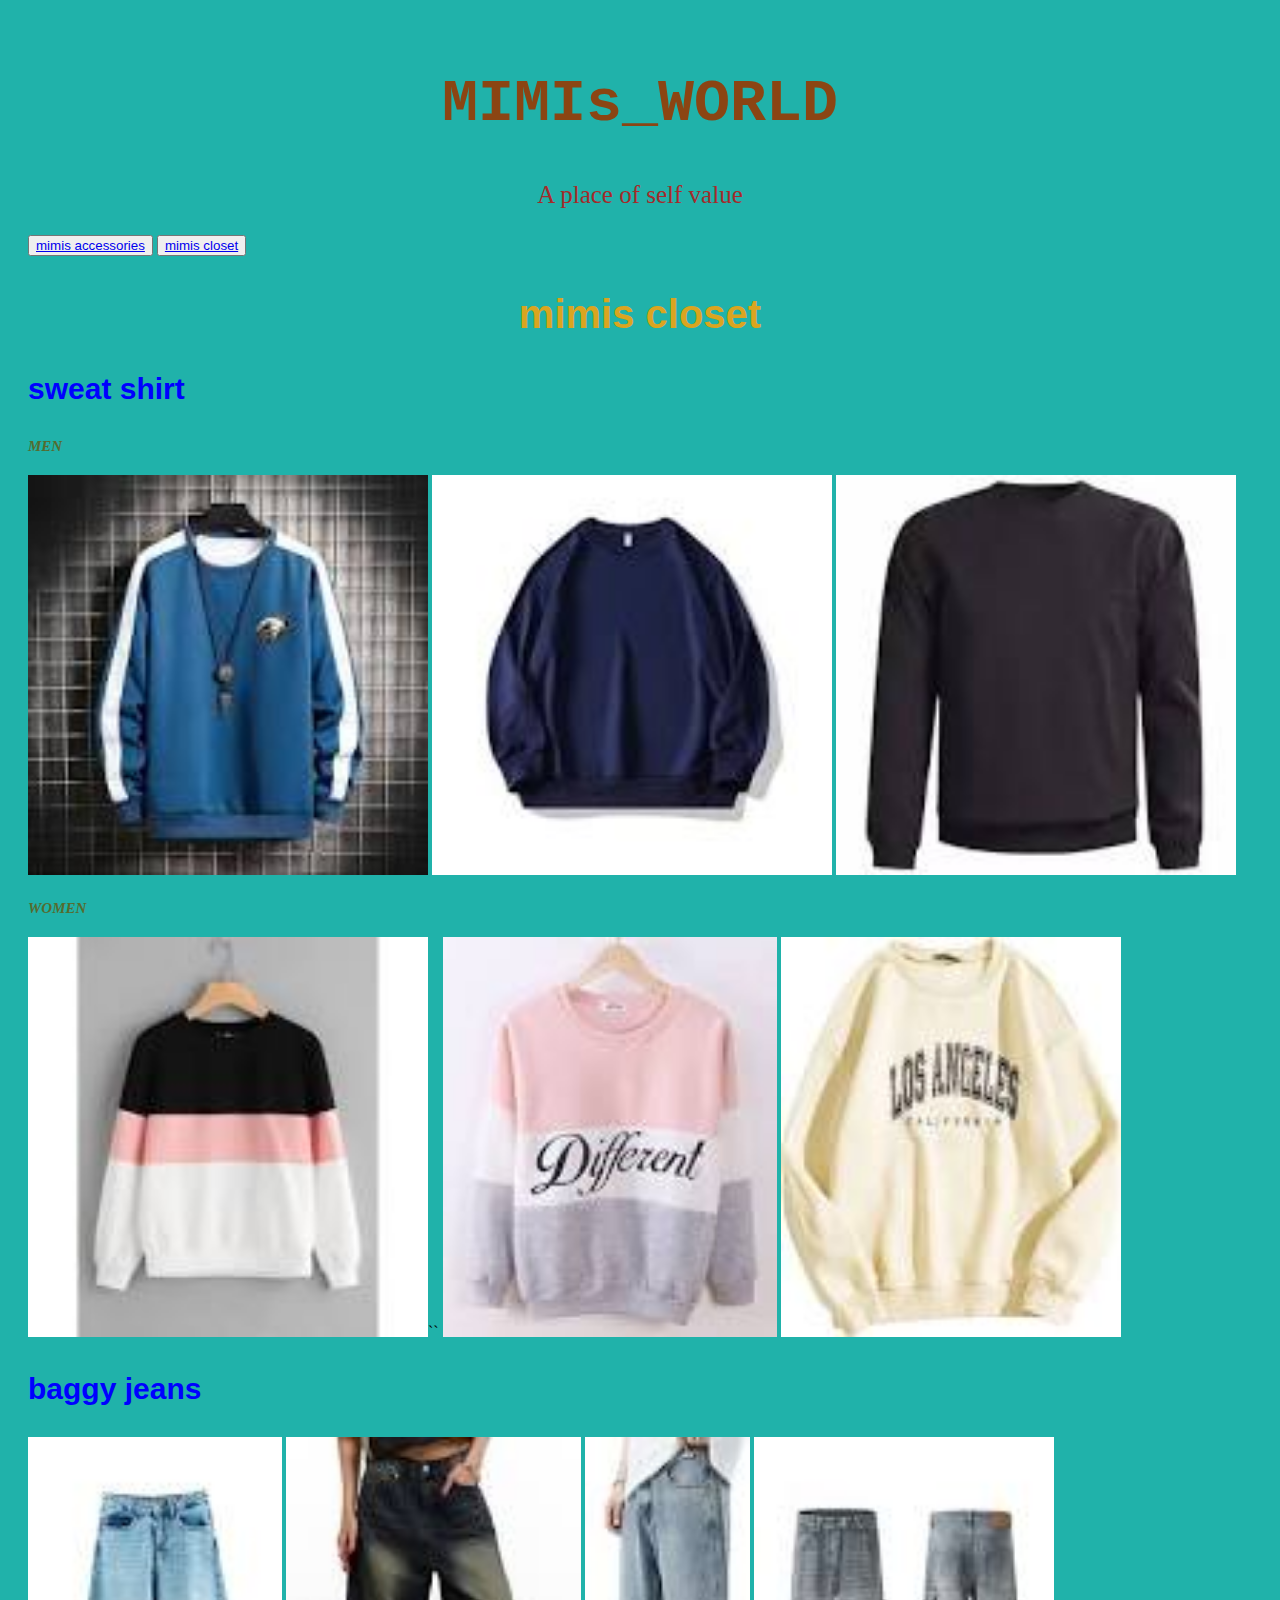
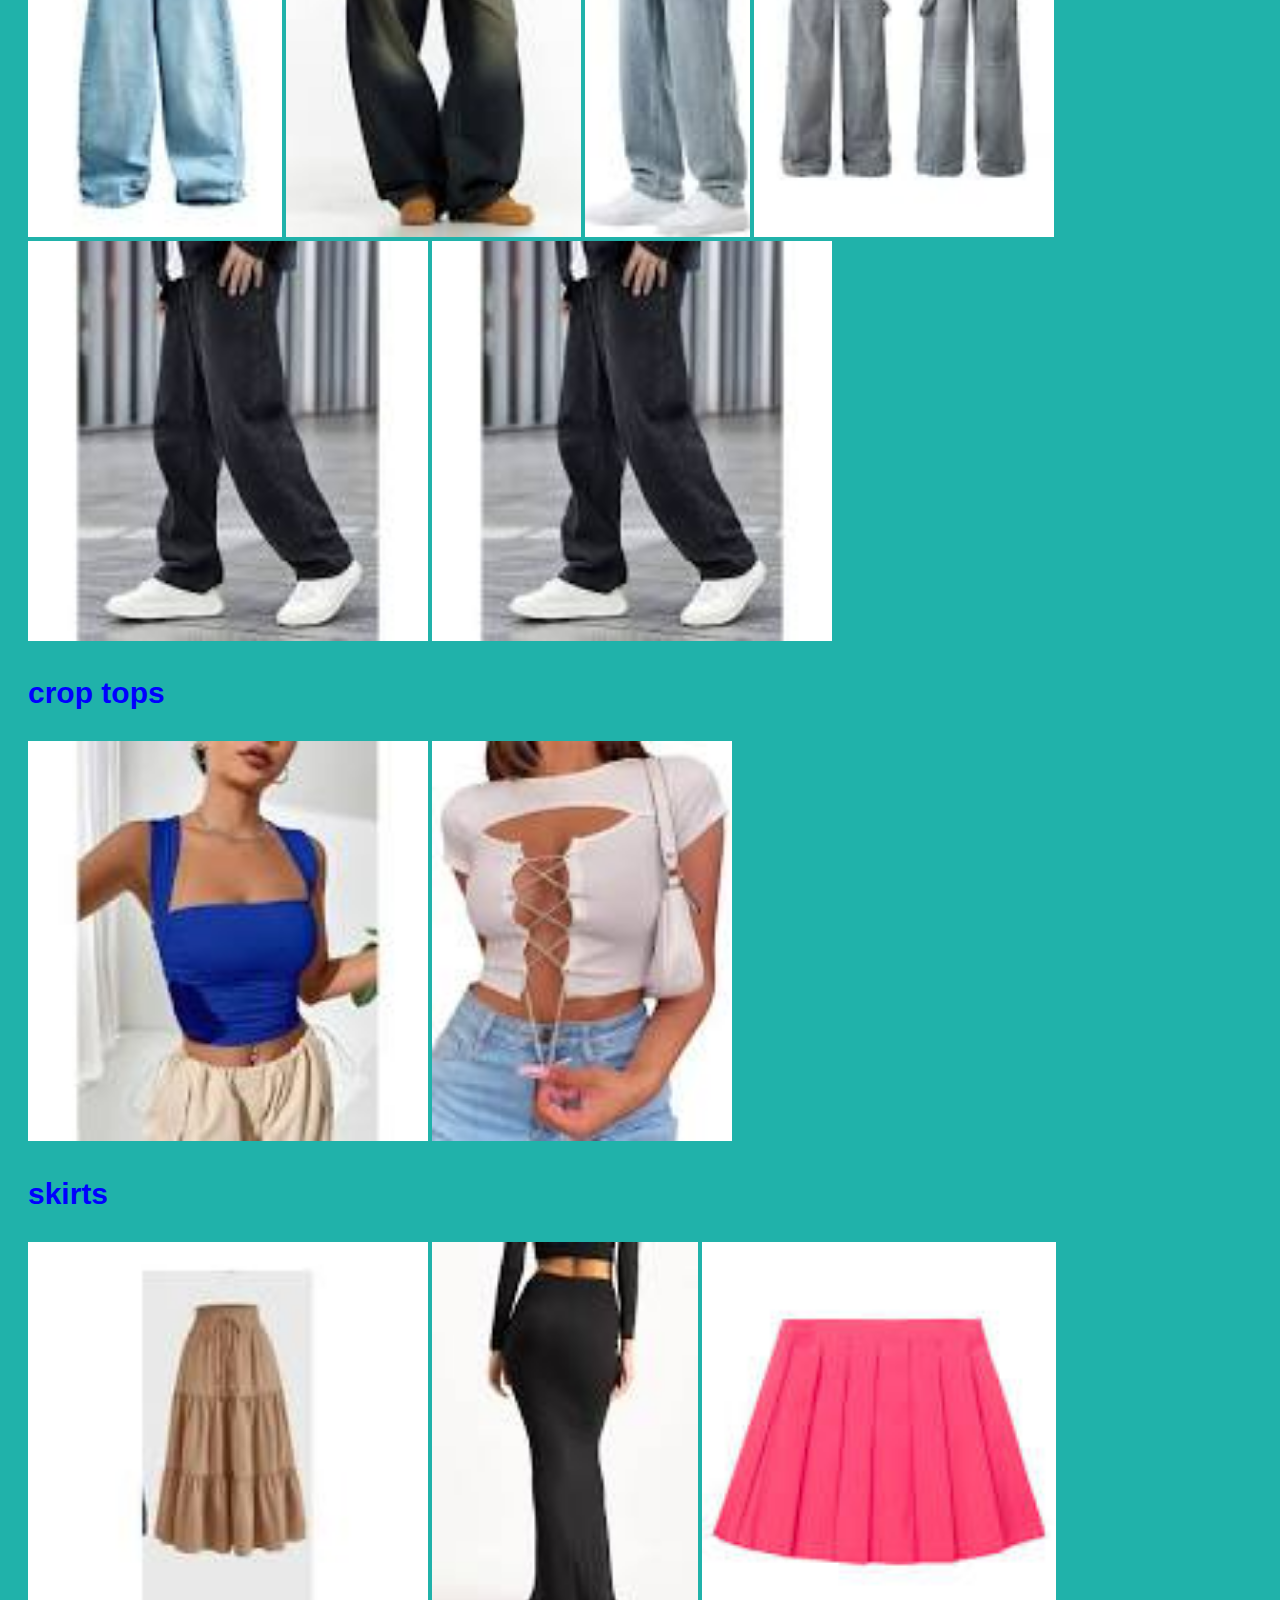
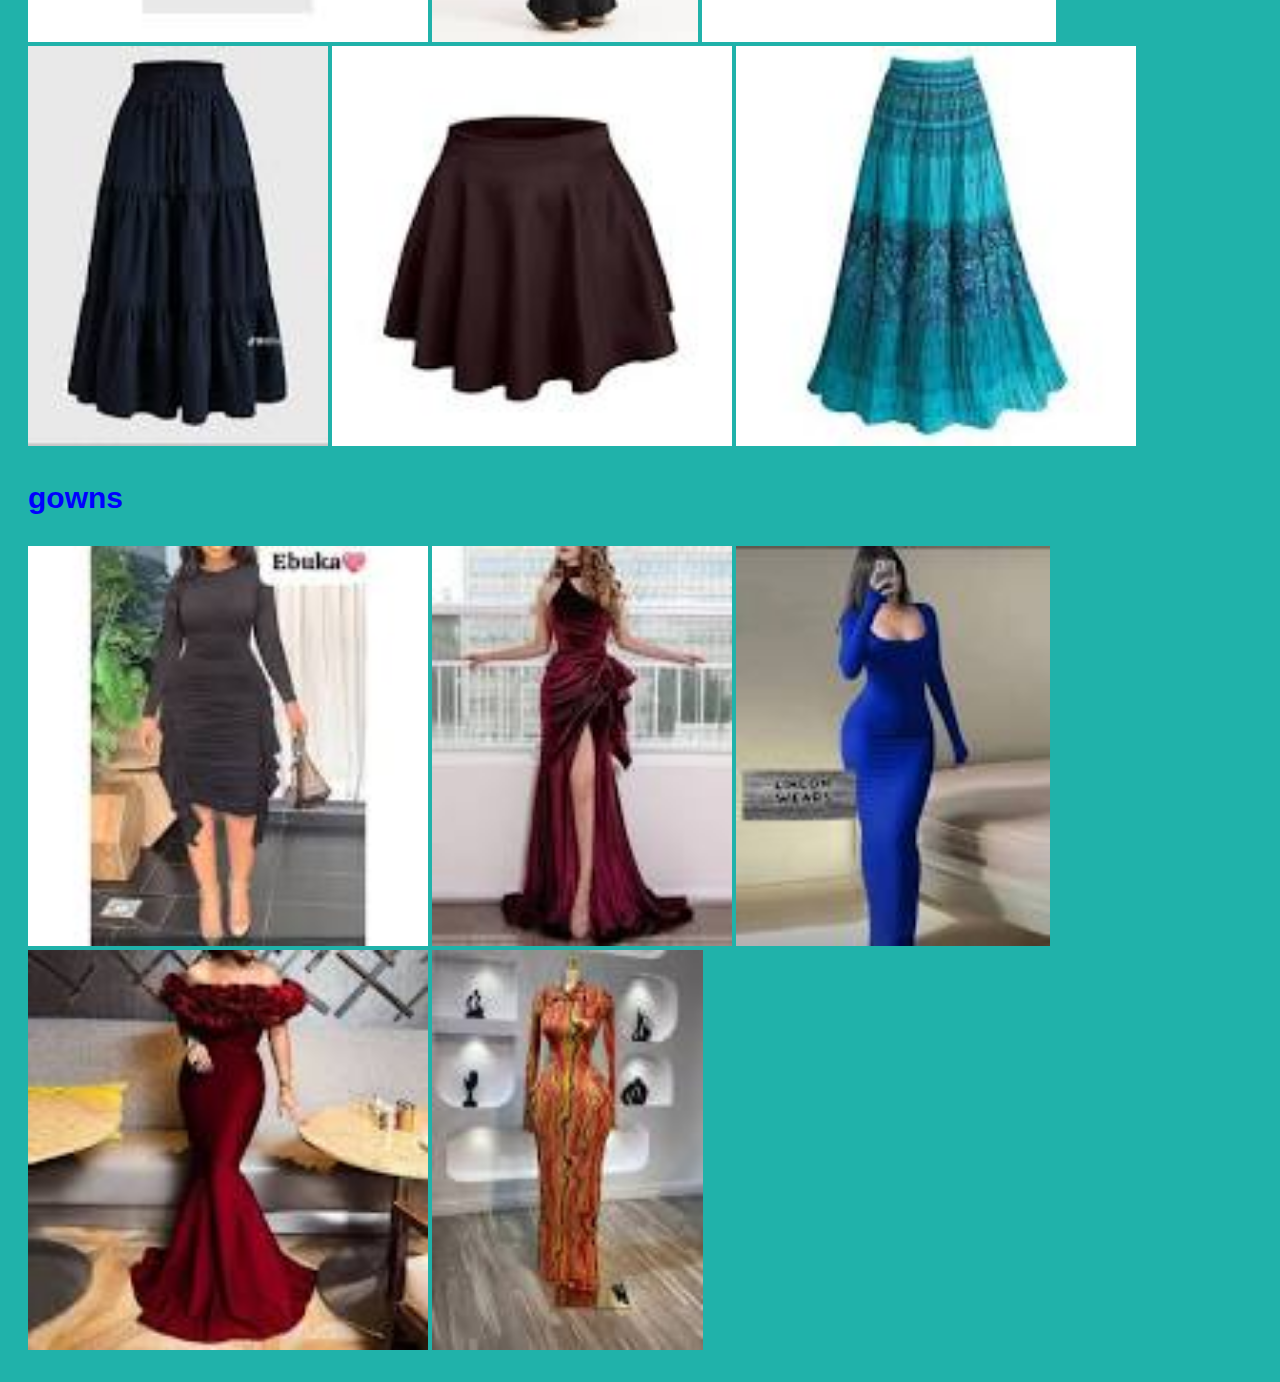
<file: index.html>
<!DOCTYPE html>
<html lang="en">

<head>
    <meta charset="UTF-8">
    <meta name="viewport" content="width=device-width, initial-scale=1.0">
    <link rel="stylesheet" href="css/index.css">

    <title>MIMIs_WORLD</title>
</head>

<body>
    <h1 class="mimi">MIMIs_WORLD</h1>
    <p id="page">A place of self value</p>
    <button class="button">
        <a href="second page.html">mimis accessories</a>
    </button>
    <button class="button">
        <a href="index.html">mimis closet</a>
    </button>
    <h2 class="h2">mimis closet</h2>
    <div>
        <h3 class="h3">sweat shirt</h3>
    </div>
    <h4 class="h4">MEN</h4>
    <img src="img/sweat shirt men 3.jfif" alt="">
    <img src="img/sweat shirt men1.jfif" alt="">
    <img src="img/sweat shirt men2.jfif" alt="">
    <h4 class="h4">WOMEN</h4>
    <img src="img/sweat shirt women 1.jfif" alt="">``
    <img src="img/sweat shirt women 2.jfif" alt="">
    <img src="img/sweat shirt women 3.jfif" alt="">
    <h3 class="h3">baggy jeans</h3>
    <img src="img/bagg.jfif" alt="">
    <img src="img/baggi.jfif" alt="">
    <img src="img/baggie.jfif" alt="">
    <img src="img/baggy.jfif" alt="">
    <img src="img/bagy.jfif" alt="">
    <img src="img/bagy.jfif" alt="">
    <h3 class="h3">crop tops</h3>
    <img src="img/crop.jfif" alt="">
    <img src="img/croppy.jfif" alt="">
    <h3 class="h3">skirts</h3>
    <img src="img/imacarri.jfif" alt="">
    <img src="img/max.jfif" alt="">
    <img src="img/ski.jfif" alt="">
    <img src="img/skir.jfif" alt="">
    <img src="img/skirty.jfif" alt="">
    <img src="img/skirt.jfif" alt="">
    <h3 class="h3">gowns</h3>
    <img src="img/gown.jfif" alt="">
    <img src="img/gownn.jfif" alt="">
    <img src="img/gowns.jfif" alt="">
    <img src="img/gowww.jfif" alt="">
    <img src="img/imagegown.jfif" alt="">
</body>

</html>
</file>
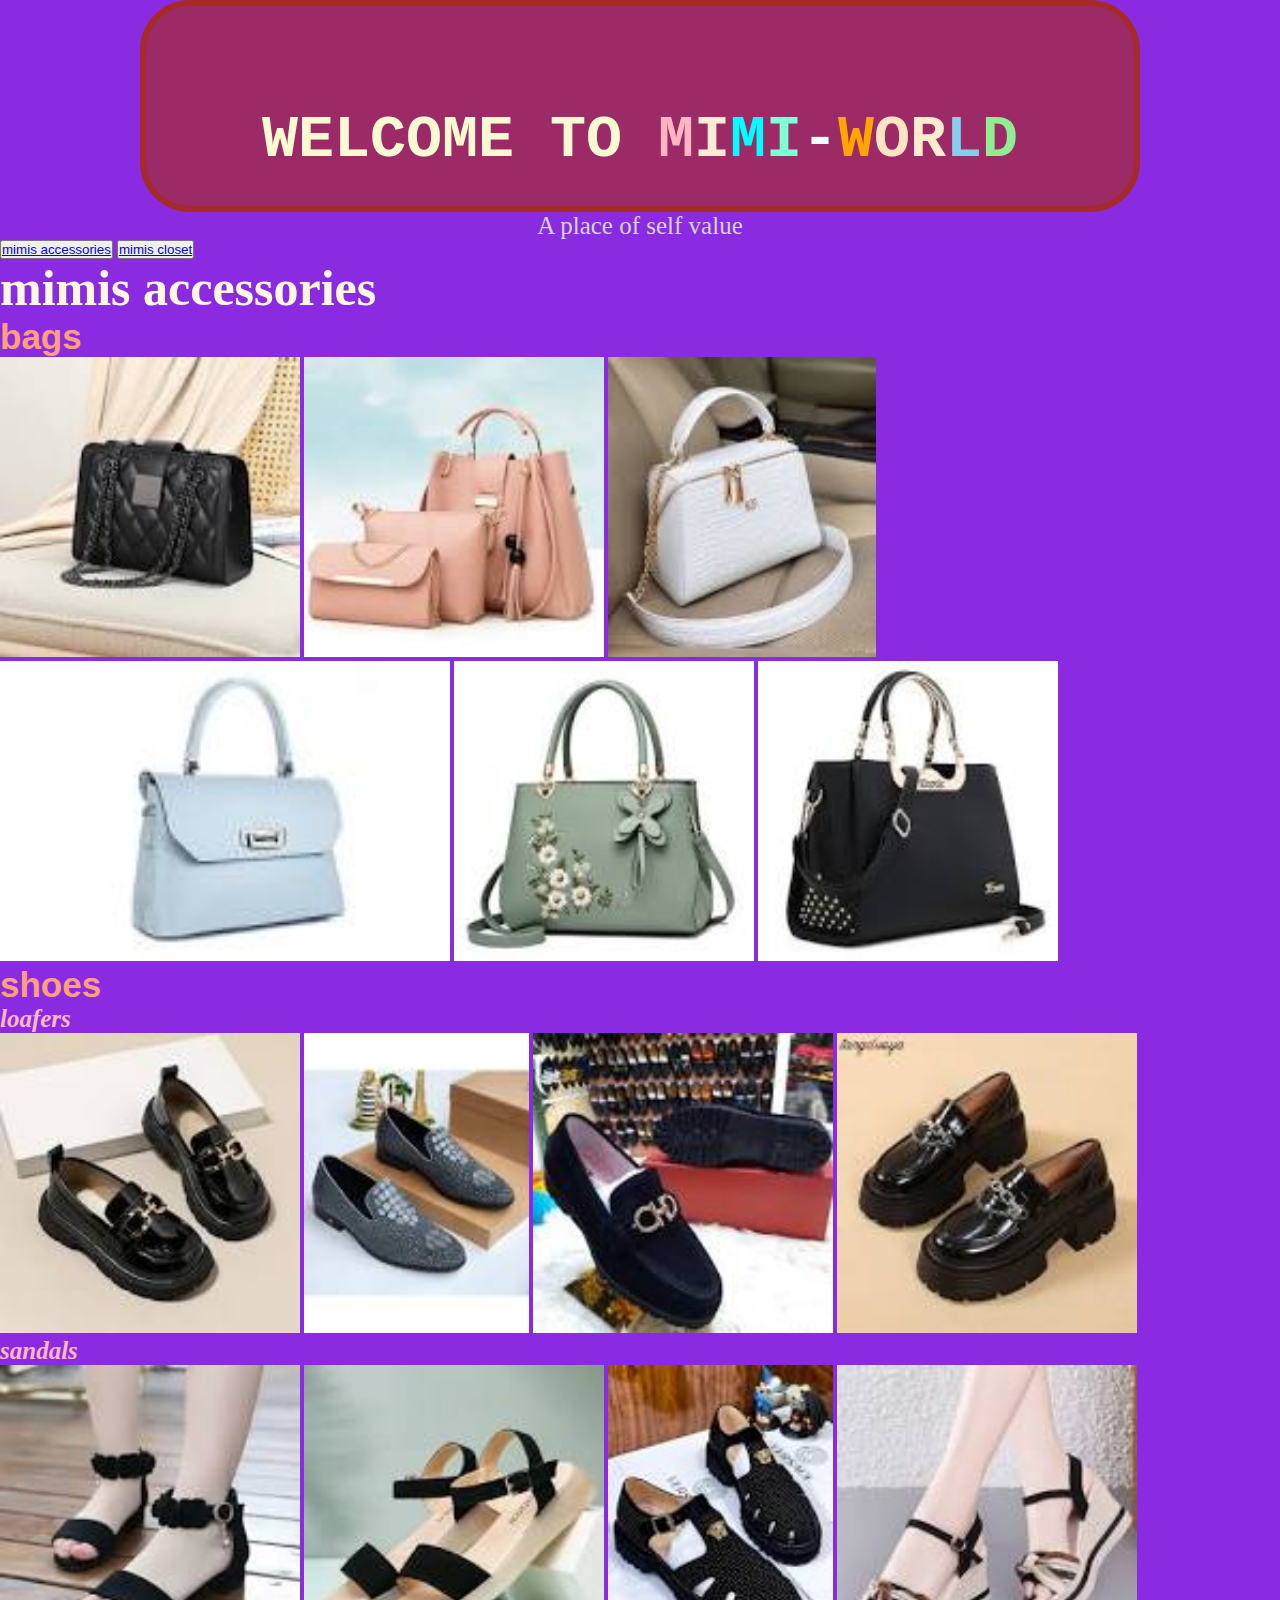
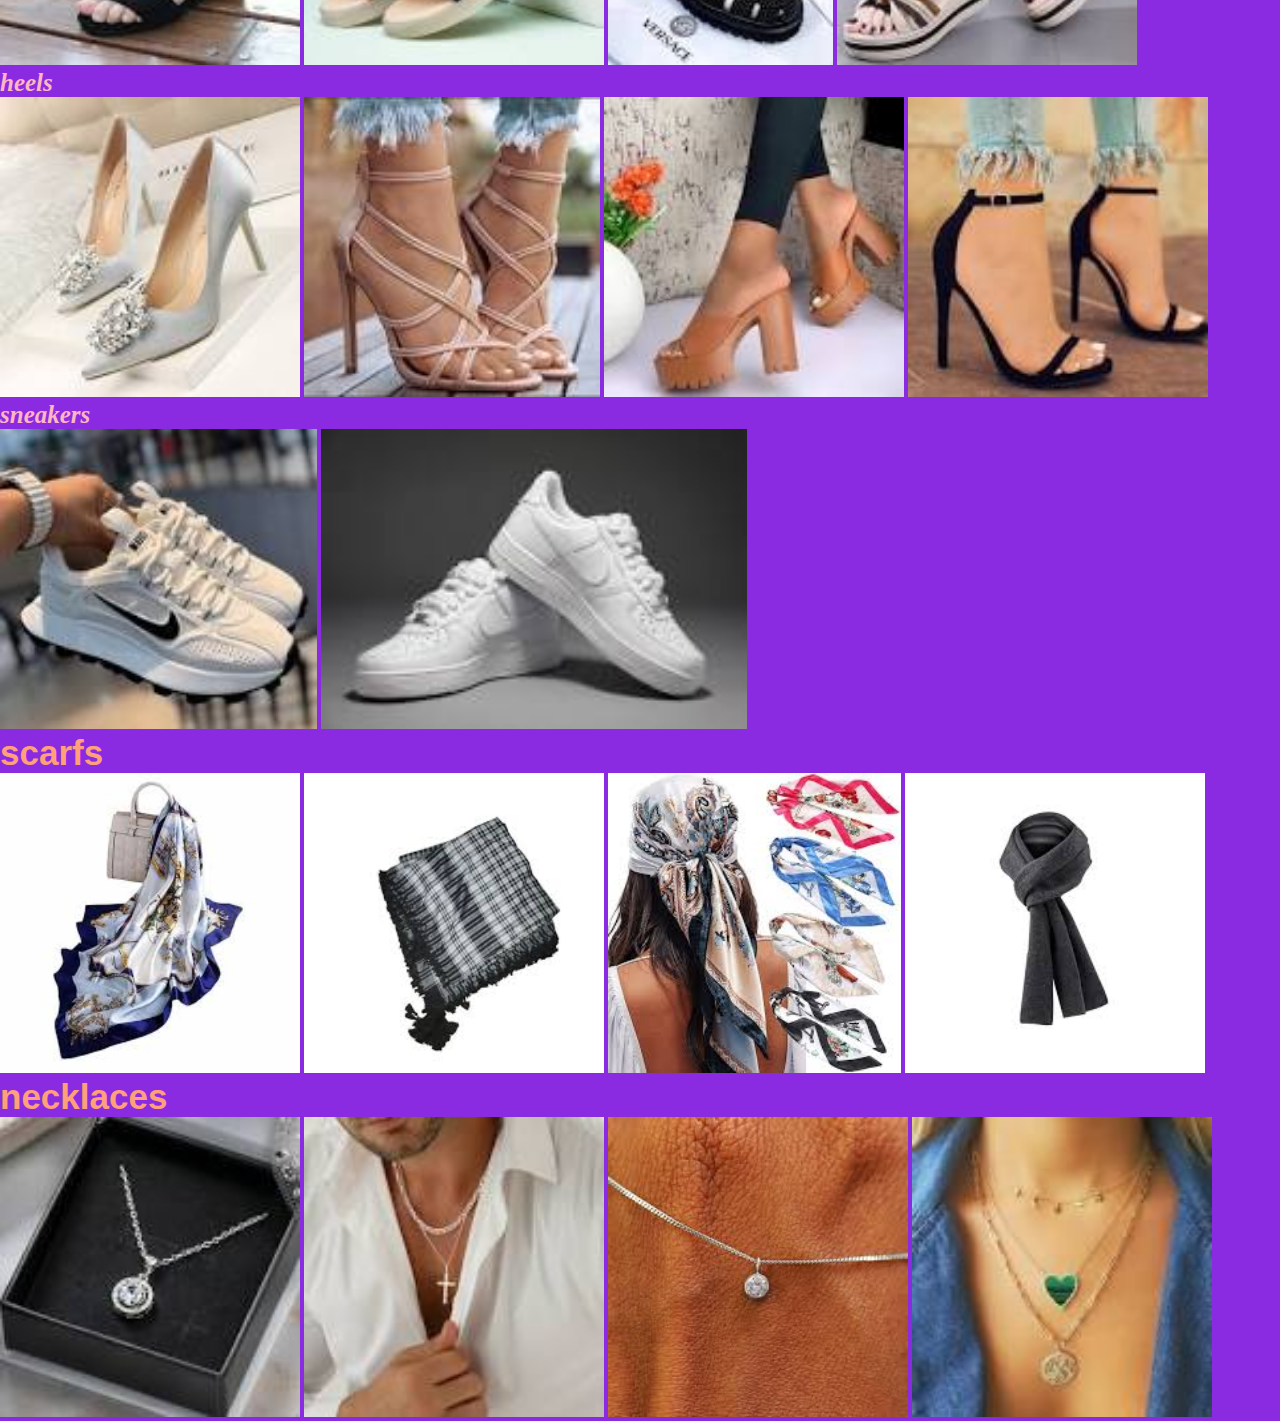
<file: second page.html>
<!DOCTYPE html>
<html lang="en">

<head>
    <meta charset="UTF-8">
    <meta name="viewport" content="width=device-width, initial-scale=1.0">
    <title>Document</title>
    <link rel="stylesheet" href="css/second page.css">

</head>

<body>
    <h1 class="mimi">WELCOME TO <span class="m">M</span><span class="i">I</span><span class="M">M</span><span class="I">I</span><span class="k">-</span><span class="w">W</span><span class="o">O</span><span class="r">R</span><span class="l">L</span><span class="d">D</span></h1>
    <p id="page">A place of self value</p>
    <button class="button">
        <a href="second page.html">mimis accessories</a>
    </button>
    <button class="button">
        <a href="index.html">mimis closet</a>
    </button>
    <h2 class="acc">mimis accessories</h2>
    <h3>bags</h3>
    <div>
        <img src="img/b.jfif" alt="">
        <img src="img/ba.jfif" alt="">
        <img src="img/baa.jfif" alt="">
        <img src="img/baaa.jfif" alt="">
        <img src="img/bb.jfif" alt="">
        <img src="img/bbaa.jfif" alt="">
    </div>
    <h3>shoes</h3>
    <h4>loafers</h4>
    <img src="img/loaf.jfif" alt="">
    <img src="img/loafe.jfif" alt="">
    <img src="img/loafer.jfif" alt="">
    <img src="img/loafers.jfif" alt="">
    <h4>sandals</h4>
    <img src="img/san.jfif" alt="">
    <img src="img/sand.jfif" alt="">
    <img src="img/sanda.jfif" alt="">
    <img src="img/sandal.jfif" alt="">
    <h4>heels</h4>
    <img src="img/he.jfif" alt="">
    <img src="img/hee.jfif" alt="">
    <img src="img/heel.jfif" alt="">
    <img src="img/heels.jfif" alt="">
    <h4>sneakers</h4>
    <img src="img/sho.jfif" alt="">
    <img src="img/shoe.jfif" alt="">
    <h3>scarfs</h3>
    <img src="img/sc.jfif" alt="">
    <img src="img/sca.jfif" alt="">
    <img src="img/scar.jfif" alt="">
    <img src="img/scarf.jfif" alt="">
    <h3>necklaces</h3>
    <img src="img/neck.jfif" alt="">
    <img src="img/neckl.jfif" alt="">
    <img src="img/neckla.jfif" alt="">
    <img src="img/necklace.jfif" alt="">
    

</body>

</html>
</file>
<file: css/index.css>
body {
    background-color: lightseagreen;
    line-height: 1.2;
    padding: 20px;
}

.h3 {
    color: blue;
    font-size: 30px;
    font-family: 'Lucida Sans', 'Lucida Sans Regular', 'Lucida Grande', 'Lucida Sans Unicode', Geneva, Verdana, sans-serif;
}

.mimi {
    color: saddlebrown;
    text-align: center;
    font-size: 60px;
    font-family: 'Courier New', Courier, monospace;
}

.h2 {
    color: goldenrod;
    font-size: 40px;
    font-weight: 800px;
    text-align: center;
    font-family: 'Segoe UI', Tahoma, Geneva, Verdana, sans-serif;
}

.h4 {
    color: darkolivegreen;
    font-size: 15px;
    font-style: italic;
}

.button {
    color: brown;
    text-align: end;
}

img {
    height: 400px;
}

#page {
    color: brown;
    text-align: center;
    font-size: 25px;
    font-family: Cambria, Cochin, Georgia, Times, 'Times New Roman', serif;
    font-weight: 500px;

}
</file>
<file: css/second page.css>
*{
    padding: 0;
    margin: 0;
    box-sizing: border-box;
}
body {
    background-color: blueviolet;
}

.mimi {
    color: lightgoldenrodyellow;
    text-align: center;
    font-size: 60px;
    font-family: 'Courier New', Courier, monospace;
    height: 100px;
    width: 1000px;
    border: solid 6px brown;
    background-color: rgba(165, 42, 42, 0.671);
    padding: 100px;
    margin: auto;
    border-radius: 50px;
}
.m{
    color: lightpink;
}
.i{
    color: antiquewhite;
}
.M{
    color: aqua;
}
.I{
    color: aquamarine;
}
.k{
color: azure;
}
.w{
    color: orange;
}
.o{
    color: bisque;
}
.r{
    color: blanchedalmond;
}
.l{
    color: skyblue;
}
.d{
    color: lightgreen;
}
.button {
    color: rgba(165, 42, 42, 0.637);
    text-align: end;
}

#page {
    color: lightgrey;
    text-align: center;
    font-size: 25px;
    font-family: Cambria, Cochin, Georgia, Times, 'Times New Roman', serif;
    font-weight: 500px;

}

.acc {
    color: cornsilk;
    font-size: 50px;
     font-family: 'Times New Roman', Times, serif;
     font-weight: 400px;
}
h3{
    color: lightsalmon;
    font-size: 35px;
    font-family: 'Lucida Sans', 'Lucida Sans Regular', 'Lucida Grande', 'Lucida Sans Unicode', Geneva, Verdana, sans-serif;
     font-weight: 300px;

}
h4{
    color: lightpink;
    font-size: 25px;
    font-style: italic;
    font-weight: 200px;
    
}
img{
    height: 300px;
}
</file>
